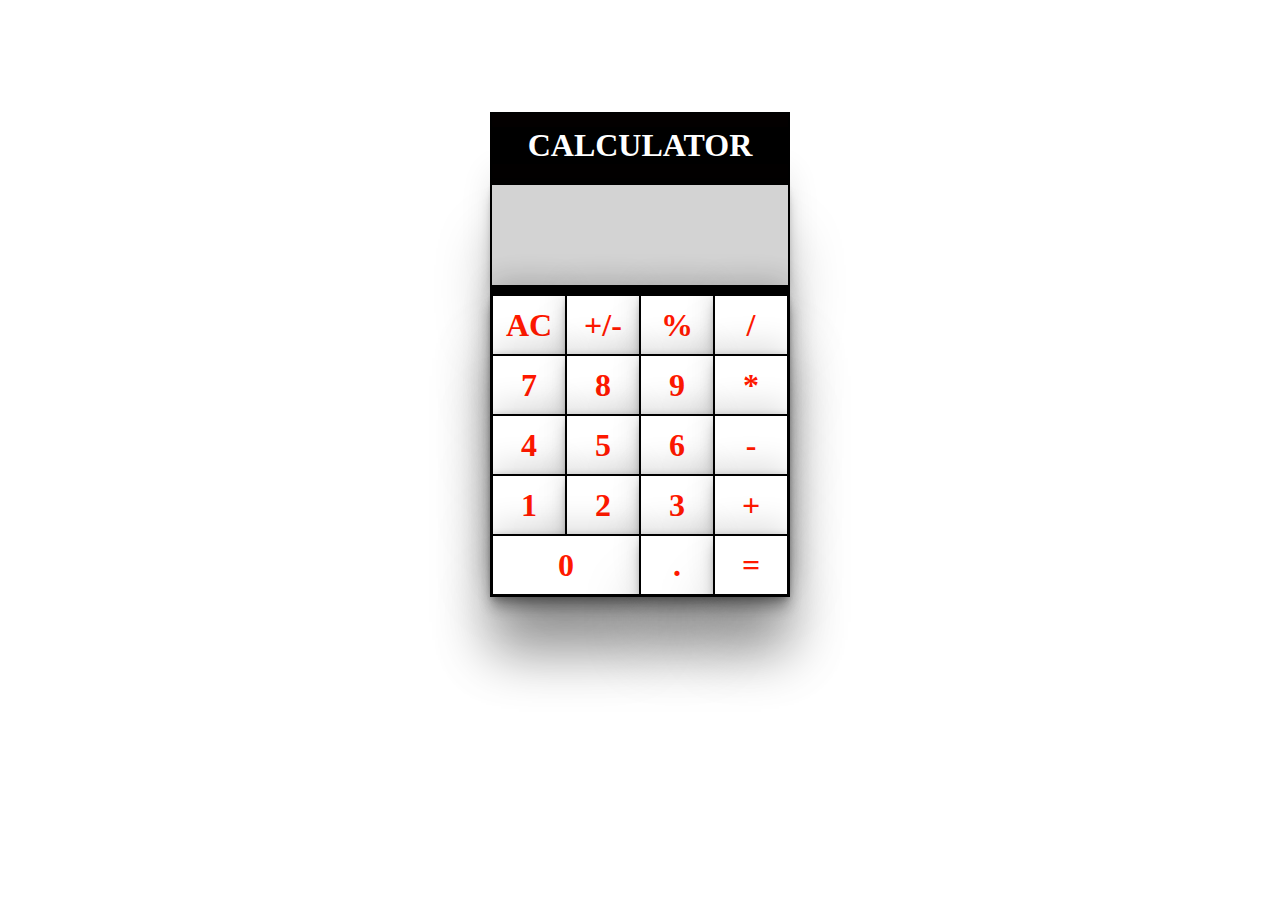
<file: index.html>
<!DOCTYPE html>
<html>
<head>
    <title>Calculator</title>
     <script src="script.js"></script>
    <link rel="stylesheet" href="Calculator.css">
</head>
<body>
   
    <div id="calculator">
        <h1>CALCULATOR</h1>
        <div id="display-container">
            <p id="display"> </p>
        </div>
        <div id="buttons-container"> 
            <div class="button" id="button-clear" data-value="ac">
                <span>AC</span>
            </div>
            <div class="button" id="button-sign" data-value="sign">
                <span>+/-</span>
            </div>
            <div class="button" id="button-percent" data-value="%">
                <span> % </span>
            </div>
            <div class="button red" data-value="/" id="button-divide">
                <span> / </span>
            </div>
            <div class="button" id="button-seven" data-value="7">
                <span>7</span>
            </div>
            <div class="button" id="button-eight" data-value="8">
                <span>8</span>
            </div>
            <div class="button" id="button-nine" data-value="9">
                <span>9</span>
            </div>
            <div class="button red" id="button-multiply" data-value="*">
                <span>*</span>
            </div>
            <div class="button" id="button-four" data-value="4">
                <span>4</span>
            </div>
            <div class="button" id="button-five" data-value="5">
                <span>5</span>
            </div>
            <div class="button" id="button-six" data-value="6">
                <span>6</span>
            </div>
            <div class="button red" id="button-minus" data-value="-">
                <span>-</span>
            </div>
            <div class="button" id="button-one" data-value="1">
                <span> 1 </span>
            </div>
            <div class="button" id="button-two" data-value="2">
                <span> 2 </span>
            </div>
            <div class="button" id="button-three" data-value="3">
                <span> 3 </span>
            </div>
            <div class="button red" id="button-plus" data-value="+">
                <span> + </span>
            </div>
            <div class="button" id="button-zero" data-value="0">
                <span> 0 </span>
            </div>
            <div class="button" id="button-decimal" data-value=".">
                <span> . </span>
            </div>
            <div class="button red" id="button-equals" data-value="=">
                <span> = </span>
            </div>
        </div>
    </div>
    <script src="script.js"></script>
</body>
<html>
</file>
<file: Calculator.css>
/* :root {
    --border-radius: 5px;
    --border-width: 1px;
    --light-grey: #e2e0e0;
    --blue: #7f6cfc;
    --orange: #ffc877;
    --red: #c14444;
} */
* {
    box-sizing: border-box;

}
body {
    -webkit-user-select: none;
       -moz-user-select: -moz-none;
        -ms-user-select: none;
            user-select: none;
  }

#calculator {
    height: relative;
    width: 300px;
    background-color: rgb(58, 58, 214);
    border: 2px solid black;
    margin: auto;
    margin-top: 112px;
    background-color: rgb(3, 0, 0);


}

#calculator h1 {
    background-color: rgb(0, 0, 0);
    color: rgb(255, 255, 255);
    text-align: center;
    margin-top: 13px;

}

#display-container {
    font-size: 2.0rem;
    display: flex;
    align-items: flex-end;
    justify-content: flex-end;
    color: var(--blue);
    width: 100%;
    height: 20%;
    min-height: 100px;
    border-radius: var(--border-radius);
    background-color: rgb(211, 211, 211);
    margin-bottom: 10px;
    box-shadow: rgba(0, 0, 0, 0.25) 0px 54px 55px, rgba(0, 0, 0, 0.12) 0px -12px 30px, rgba(0, 0, 0, 0.12) 0px 4px 6px, rgba(0, 0, 0, 0.17) 0px 12px 13px, rgba(0, 0, 0, 0.09) 0px -3px 5px;

}

#buttons-container {
    background-color: rgb(223, 247, 241);
    color: rgb(255, 25, 0);


    font-size: 2rem;
    font-weight: bolder;
    display: flex;
    border: var(--border-width) solid var(--light-grey);

    display: flex;
    flex-flow: row wrap;
    justify-content: space-around;
    box-shadow: rgba(0, 0, 0, 0.25) 0px 54px 55px, rgba(0, 0, 0, 0.12) 0px -12px 30px, rgba(0, 0, 0, 0.12) 0px 4px 6px, rgba(0, 0, 0, 0.17) 0px 12px 13px, rgba(0, 0, 0, 0.09) 0px -3px 5px;
}

.button {
    width: 25%;
    height: 20%;
    min-height: 60px;
    display: flex;
    align-items: center;
    justify-content: center;
    border: var(--border-width) solid var(--light-grey);
    background-color: white;
    /* background-image: linear-gradient( 95.2deg, rgba(173,252,234,1) 26.8%, rgba(192,229,246,1) 64% ); */
    /* font-size: 1.8rem; */
    /* box-shadow: rgba(0, 0, 0, 0.35) 0px 5px 15px; */
    box-shadow: rgba(0, 0, 0, 0.25) 0px 54px 55px, rgba(0, 0, 0, 0.12) 0px -12px 30px, rgba(0, 0, 0, 0.12) 0px 4px 6px, rgba(0, 0, 0, 0.17) 0px 12px 13px, rgba(0, 0, 0, 0.09) 0px -3px 5px;

    cursor: pointer;
    /* transition-duration: 1s; */
    border: 0.3px solid black;

}

.button:hover {
    background-color: rgb(170, 207, 221);
    font-size: 2.1rem;
}

#button-zero {
    width: 50%;
}

#button-zero {
    width: 50%;
}
</file>
